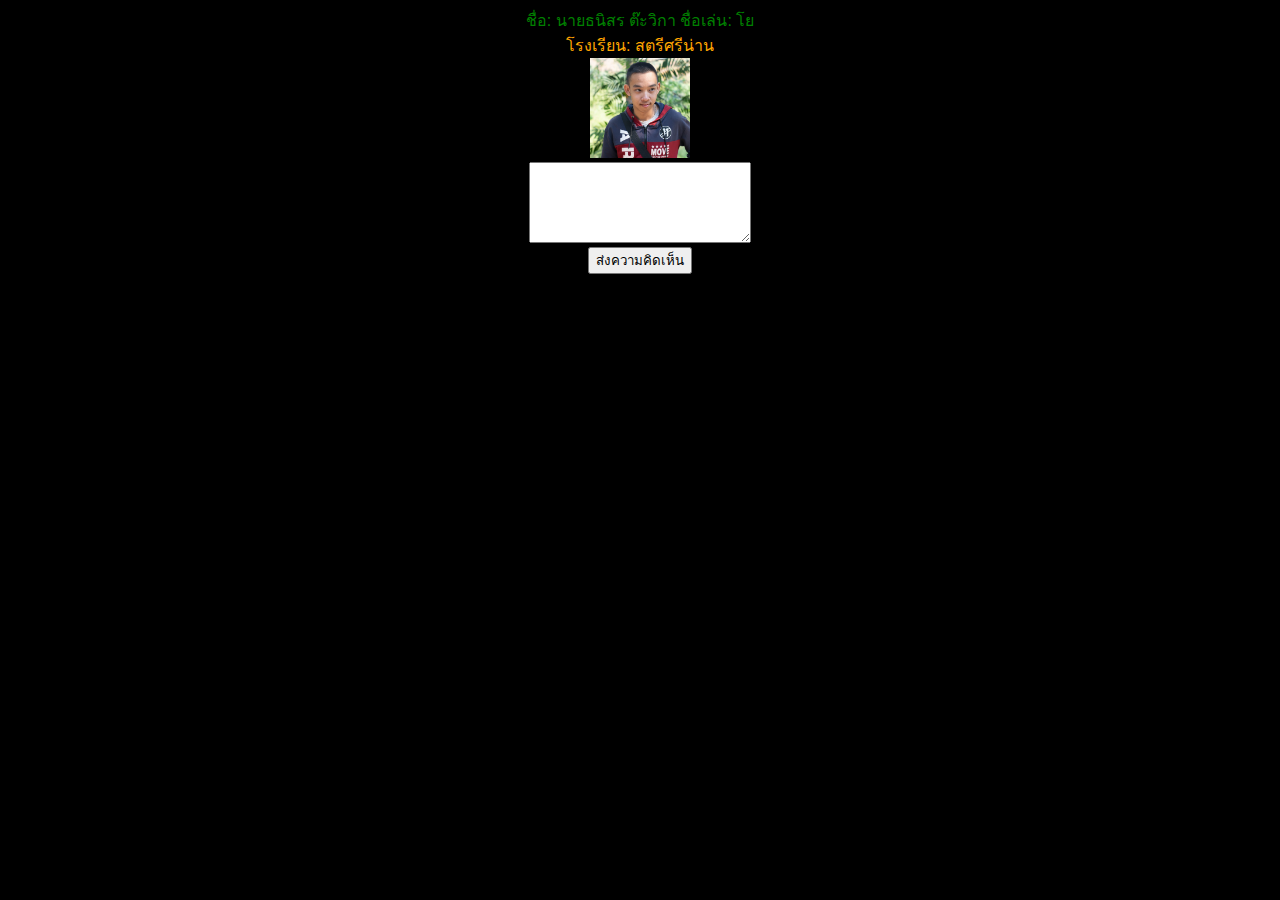
<file: index.html>
<!DOCTYPE html>
<html>
    <head>
            <title>CESCa#16</title>
            <meta charset="utf-8">
            <link rel="stylesheet" href="style.css"/>
    </head>
    <!--<คอมเมนต์นนะครับ>-->
    <body bgcolor="black" >
    <center>     
         <font class="bom">ชื่อ: นายธนิสร ต๊ะวิกา ชื่อเล่น: โย</font>
            <br ><font class="mom">โรงเรียน: สตรีศรีน่าน </font>
            <br><img src="1.jpg" width="100">
             <br><TEXTAREA NAME="COMMENT" rows="5" cols="25" ></TEXTAREA>
            <br><button id="demo">ส่งความคิดเห็น</button>
           
            <script>
                    let btn = document.getElementById("demo");
                    btn.addEventListener("click",botton);

                    function botton() {
                            alert('ขอบคุณที่แสดงความคิดเห็นครับ :)');
                    }
            </script>
    </center>
    </body>
    </html>
</file>
<file: style.css>
.bom {
    color: green;
    font-family: 'Gill Sans', 'Gill Sans MT', Calibri, 'Trebuchet MS', sans-serif;
}
.mom {
    color: orange;
    font-family: 'Gill Sans', 'Gill Sans MT', Calibri, 'Trebuchet MS', sans-serif;
}
</file>
